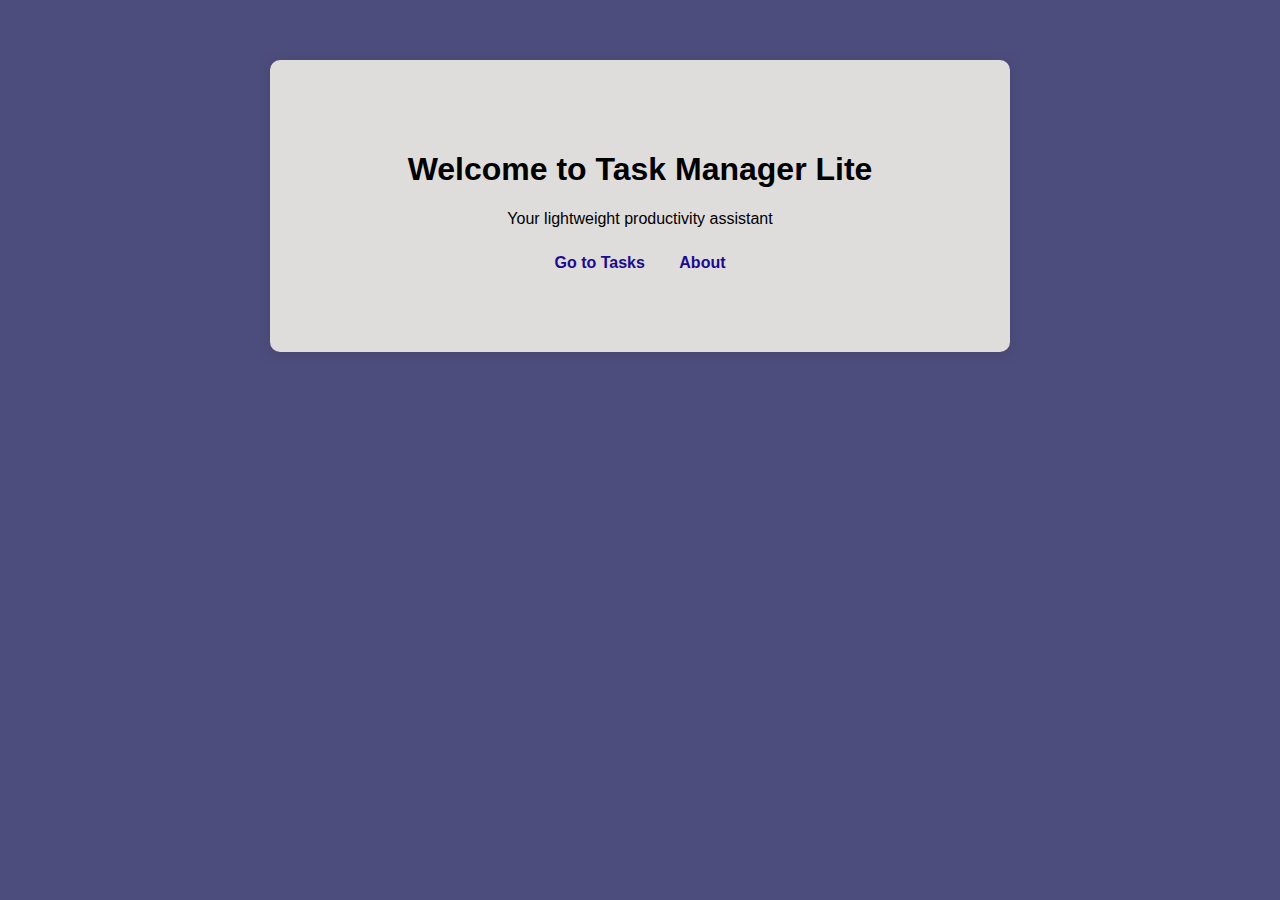
<file: index.html>
<!DOCTYPE html>
<html lang="en">
<head>
  <meta charset="UTF-8" />
  <title>Task Manager Lite</title>
  <link rel="stylesheet" href="style.css" />
</head>
<body>
  <div class="container center">
    <h1>Welcome to Task Manager Lite</h1>
    <p>Your lightweight productivity assistant</p>
    <nav>
      <a href="tasks.html">Go to Tasks</a>
      <a href="about.html">About</a>
    </nav>
  </div>
</body>
</html>
</file>
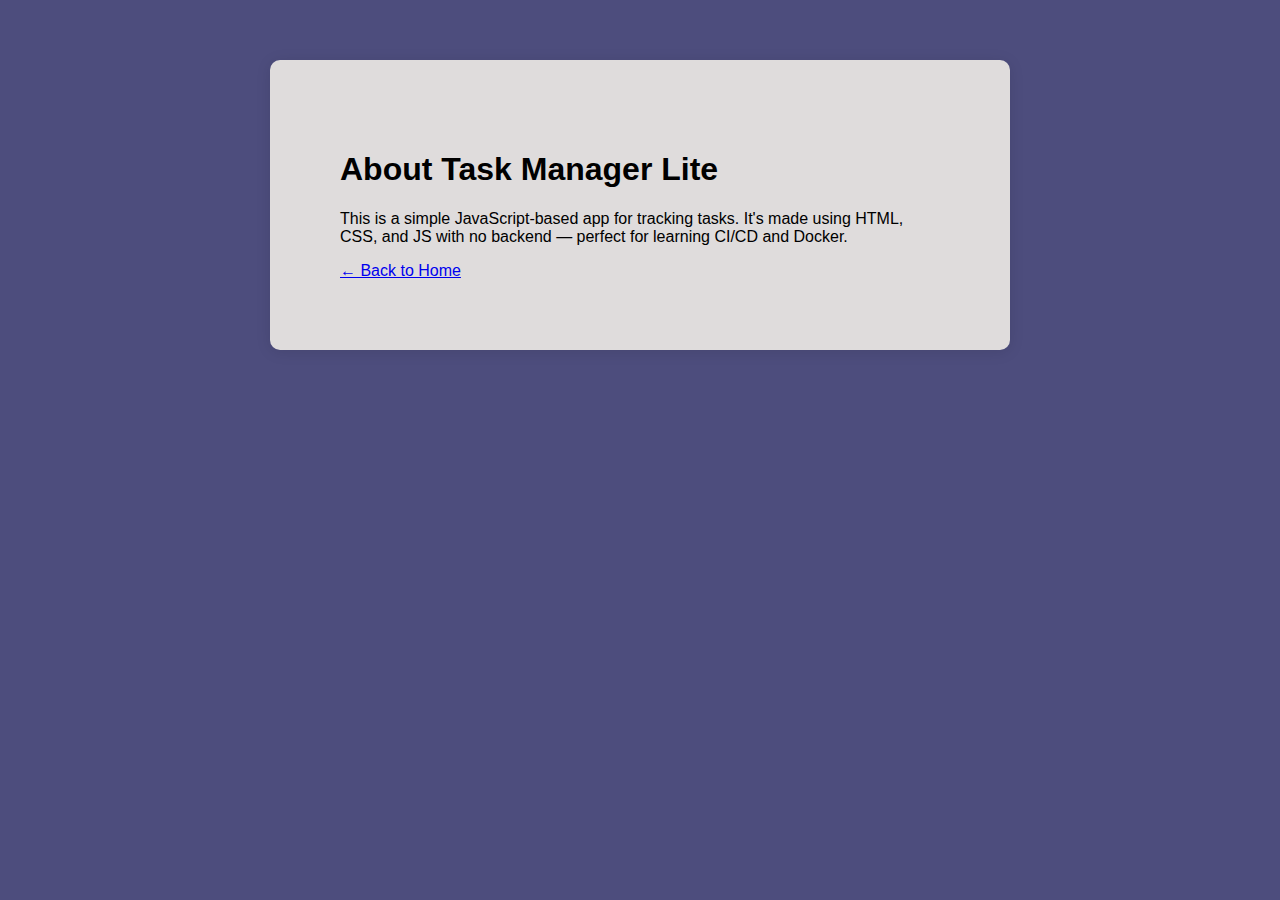
<file: about.html>
<!DOCTYPE html>
<html lang="en">
<head>
  <meta charset="UTF-8" />
  <title>About</title>
  <link rel="stylesheet" href="style.css" />
</head>
<body>
  <div class="container">
    <h1>About Task Manager Lite</h1>
    <p>This is a simple JavaScript-based app for tracking tasks. It's made using HTML, CSS, and JS with no backend — perfect for learning CI/CD and Docker.</p>
    <a href="index.html">← Back to Home</a>
  </div>
</body>
</html>
</file>
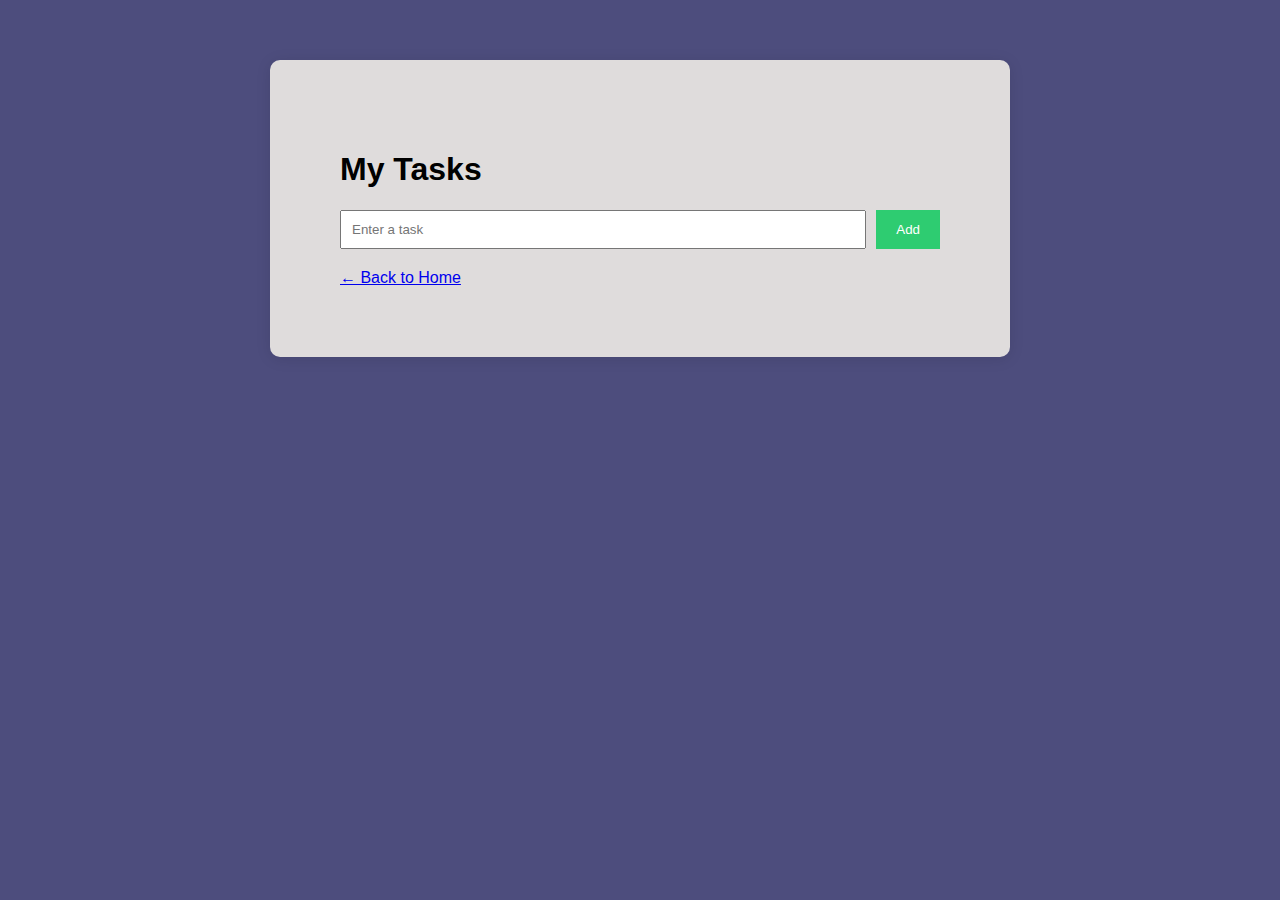
<file: tasks.html>
<!DOCTYPE html>
<html lang="en">
<head>
  <meta charset="UTF-8" />
  <title>Tasks</title>
  <link rel="stylesheet" href="style.css" />
</head>
<body>
  <div class="container">
    <h1>My Tasks</h1>
    <form id="todo-form">
      <input type="text" id="task-input" placeholder="Enter a task" required />
      <button type="submit">Add</button>
    </form>
    <ul id="task-list"></ul>
    <a href="index.html">← Back to Home</a>
  </div>
  <script src="script.js"></script>
</body>
</html>
</file>
<file: style.css>
body {
    font-family: Arial, sans-serif;
    background-color: #4d4d7d;
    margin: 0;
    padding: 0;
  }
  
  .container {
    max-width: 600px;
    margin: 60px auto;
    background: rgb(223, 220, 220);
    padding: 70px;
    border-radius: 10px;
    box-shadow: 0 2px 15px rgba(0,0,0,0.1);
  }
  
  .center {
    text-align: center;
  }
  
  nav a {
    display: inline-block;
    margin: 10px 15px;
    text-decoration: none;
    color: #1c0b8e;
    font-weight: bold;
  }
  
  form {
    display: flex;
    gap: 10px;
    margin-bottom: 20px;
  }
  
  input {
    flex: 1;
    padding: 10px;
  }
  
  button {
    padding: 10px 20px;
    background: #2ecc71;
    color: white;
    border: none;
    cursor: pointer;
  }
  
  ul {
    list-style: none;
    padding-left: 0;
  }
  
  li {
    margin-bottom: 10px;
    padding: 10px;
    background: #f9f9f9;
    border-radius: 5px;
    display: flex;
    justify-content: space-between;
  }
</file>
